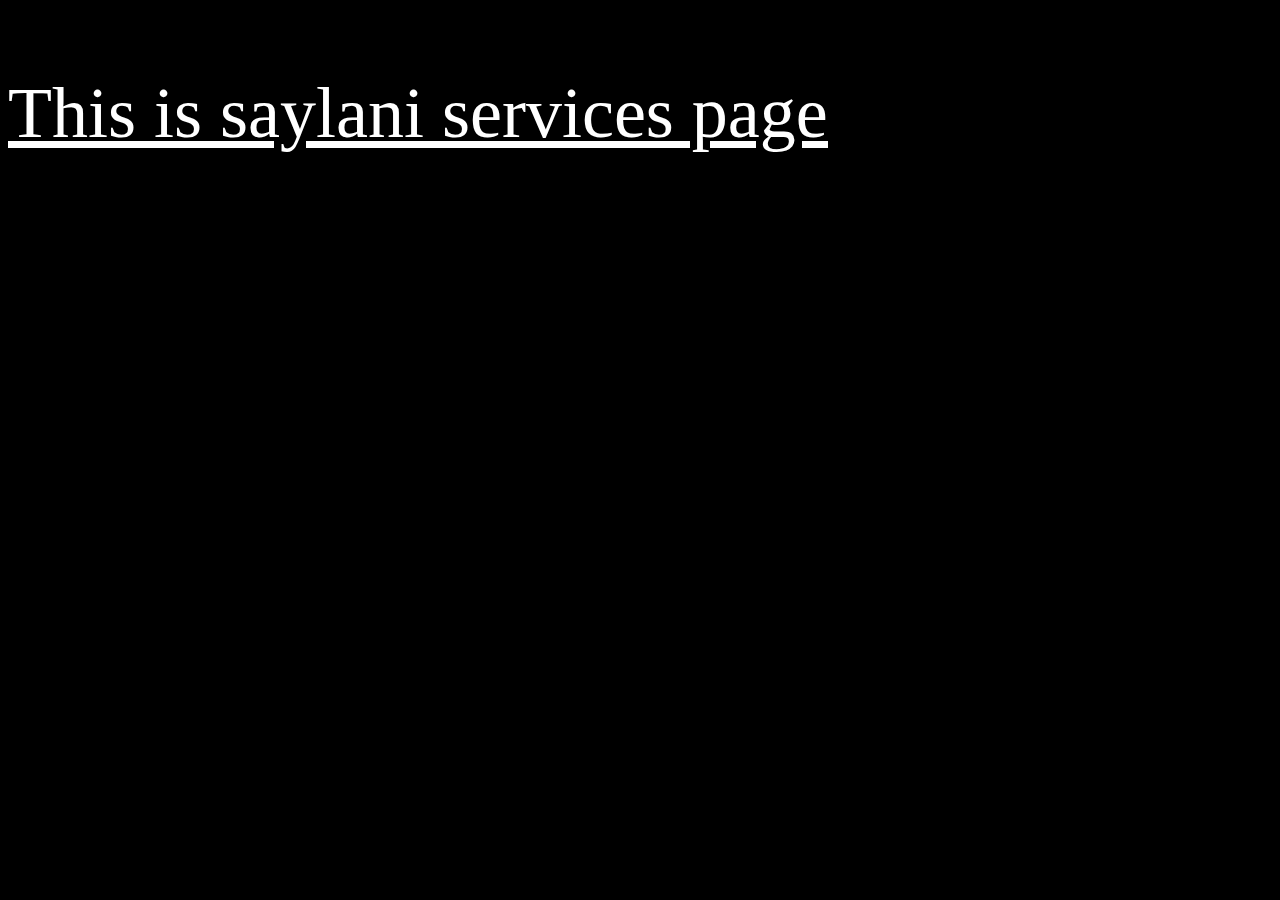
<file: about/saylani services/services.html>
<!DOCTYPE html>
<html lang="en">
<head>
    <meta charset="UTF-8">
    <meta name="viewport" content="width=device-width, initial-scale=1.0">
    <title>Saylani services</title>
    <link rel="stylesheet" href="services.css">
</head>
<body>
    <div>
        <p>
            This is saylani services page
        </p>
    </div>
</body>
</html>
</file>
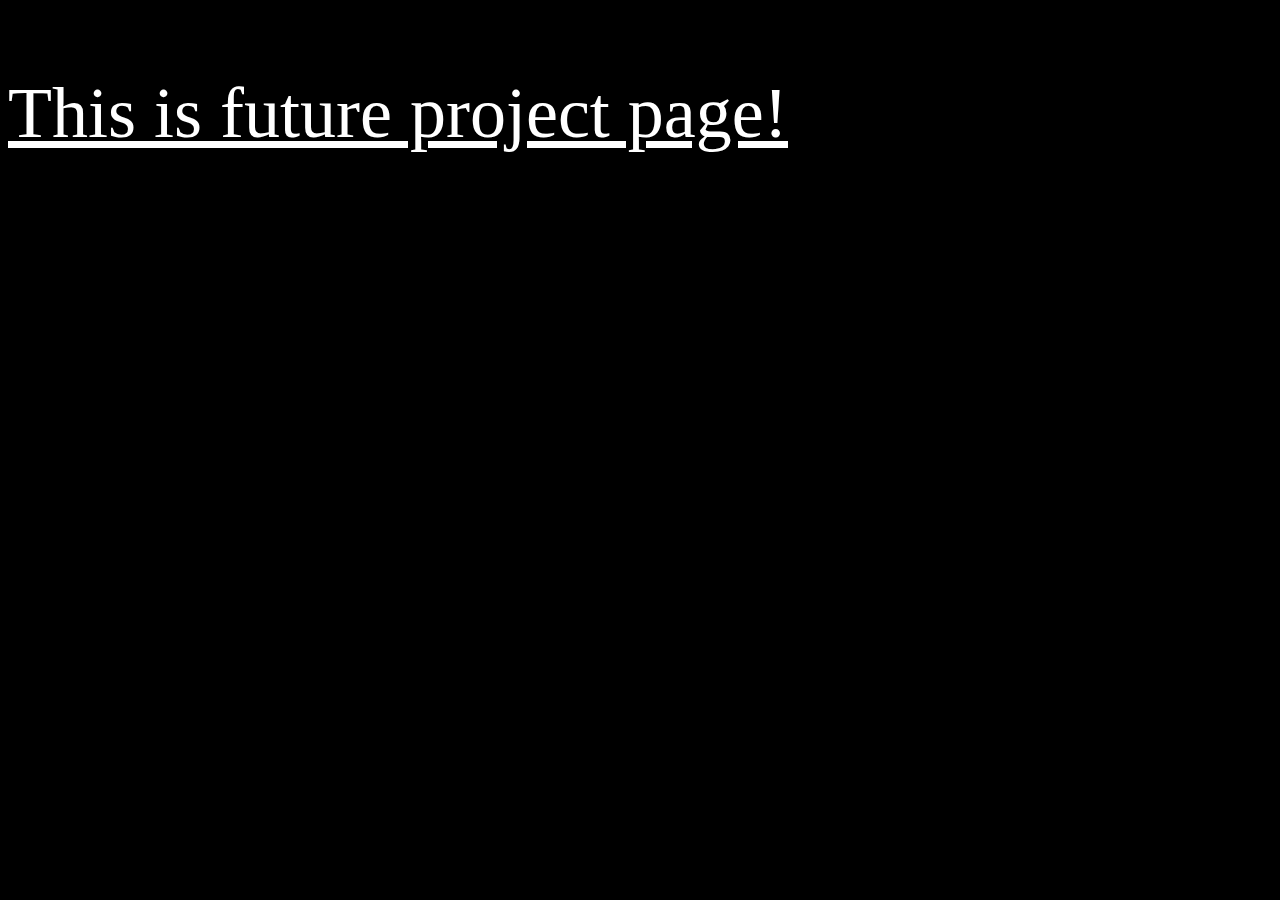
<file: about/saylani services/futureproject/futpro.html>
<!DOCTYPE html>
<html lang="en">
<head>
    <meta charset="UTF-8">
    <meta name="viewport" content="width=device-width, initial-scale=1.0">
    <title>future project</title>
<link rel="stylesheet" href="project.css">
</head>
<body>
    <div>
        <p>
            This is future project page!
        </p>
    </div>
</body>
</html>
</file>
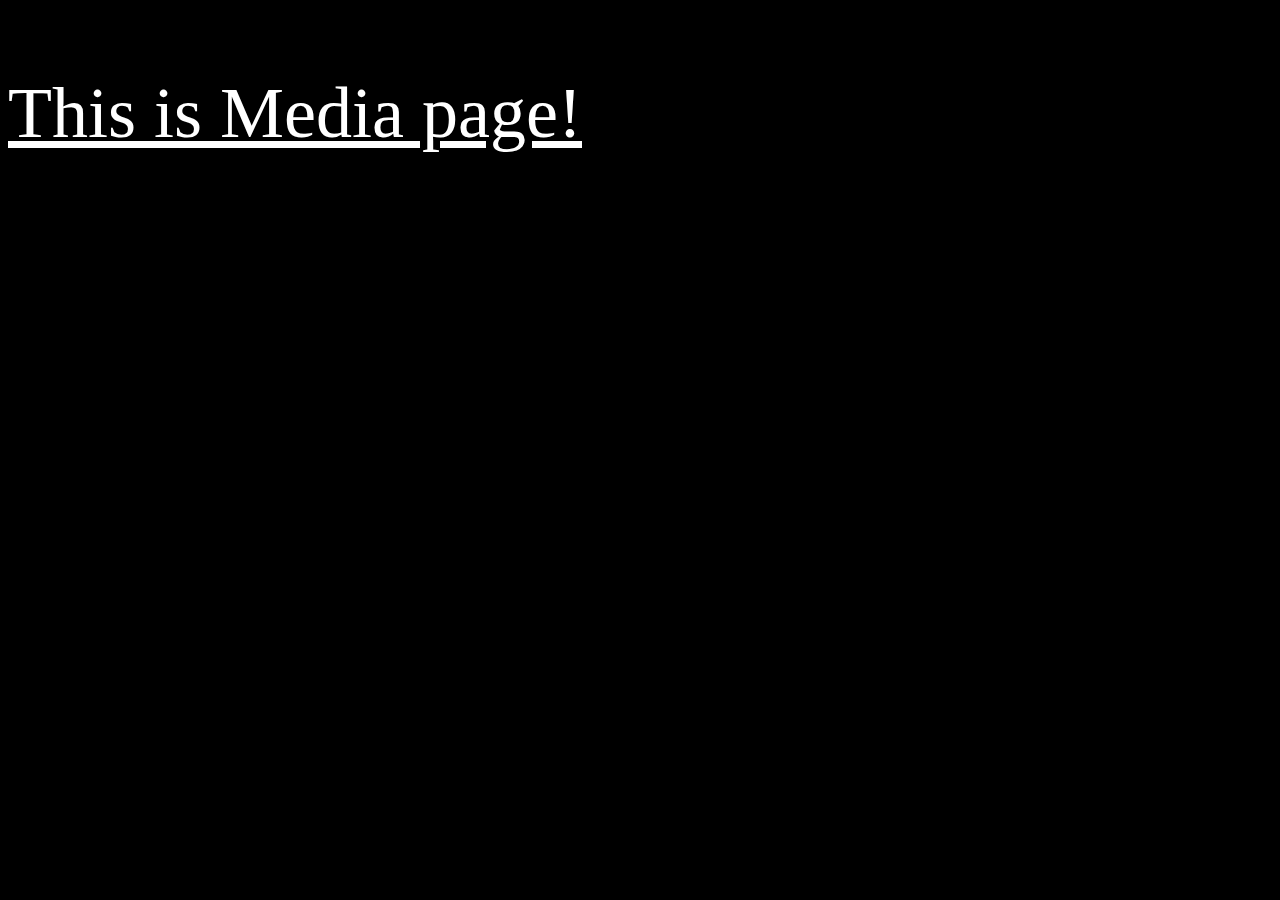
<file: about/saylani services/futureproject/media/media.html>
<!DOCTYPE html>
<html lang="en">
<head>
    <meta charset="UTF-8">
    <meta name="viewport" content="width=device-width, initial-scale=1.0">
    <title>media</title>
    <link rel="stylesheet" href="media.css">
</head>
<body>
    <div>
        <p>
            This is Media page!
        </p>
    </div>
</body>
</html>
</file>
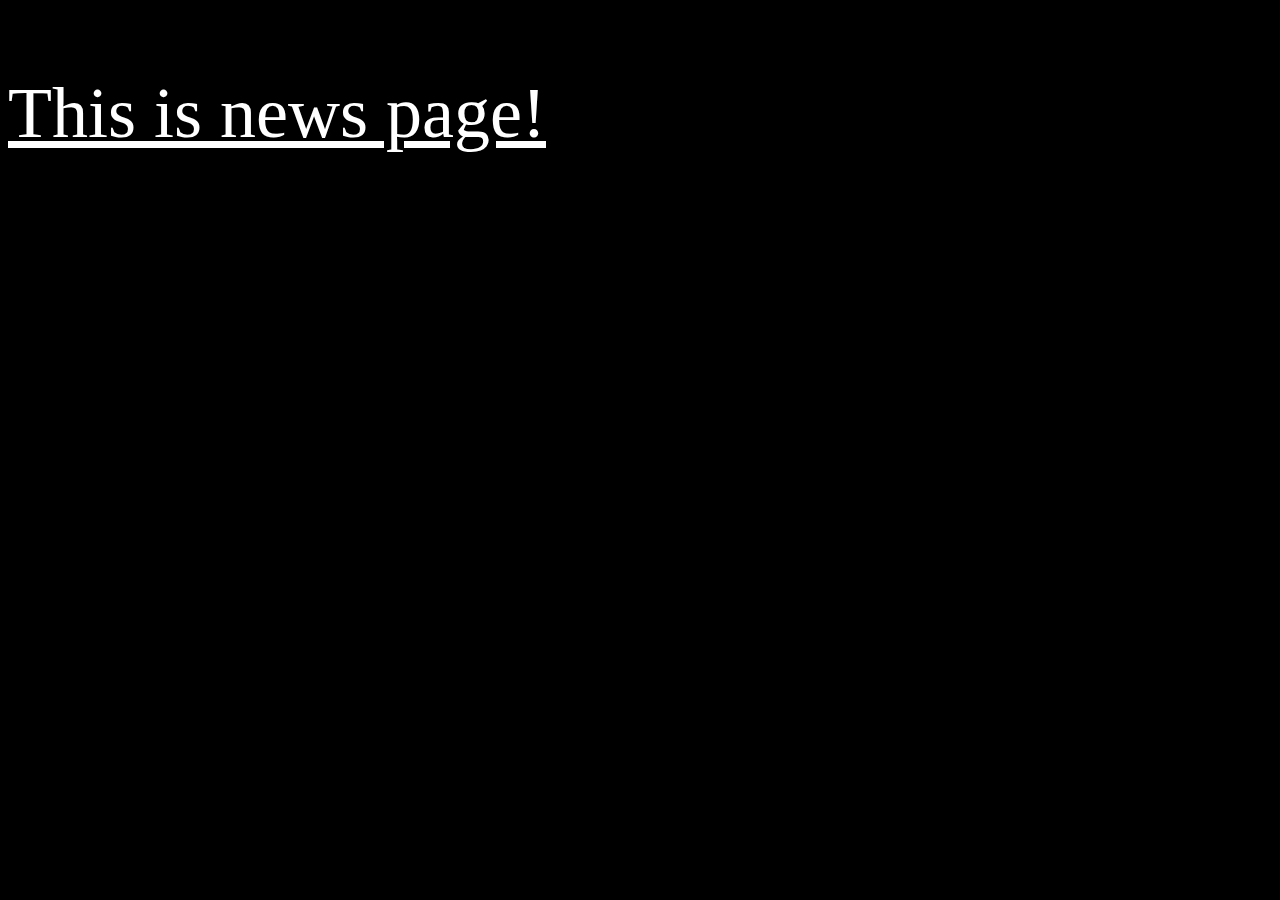
<file: about/saylani services/futureproject/media/news/news.html>
<!DOCTYPE html>
<html lang="en">
<head>
    <meta charset="UTF-8">
    <meta name="viewport" content="width=device-width, initial-scale=1.0">
    <title>news</title>
    <link rel="stylesheet" href="news.css">
</head>
<body>
    <div>
        <p>
            This is news page!
        </p>
    </div>
</body>
</html>
</file>
<file: about/saylani services/services.css>
*{
    background-color: black;
    color: white;
    font-size: 72px;
    text-decoration: underline white

}
</file>
<file: about/saylani services/futureproject/project.css>
*{
    background-color: black;
    color: white;
    font-size: 72px;
    text-decoration: underline white

}
</file>
<file: about/saylani services/futureproject/media/media.css>
*{
    background-color: black;
    color: white;
    font-size: 72px;
    text-decoration: underline white

}
</file>
<file: about/saylani services/futureproject/media/news/news.css>
*{
    background-color: black;
    color: white;
    font-size: 72px;
    text-decoration: underline white

}
</file>
